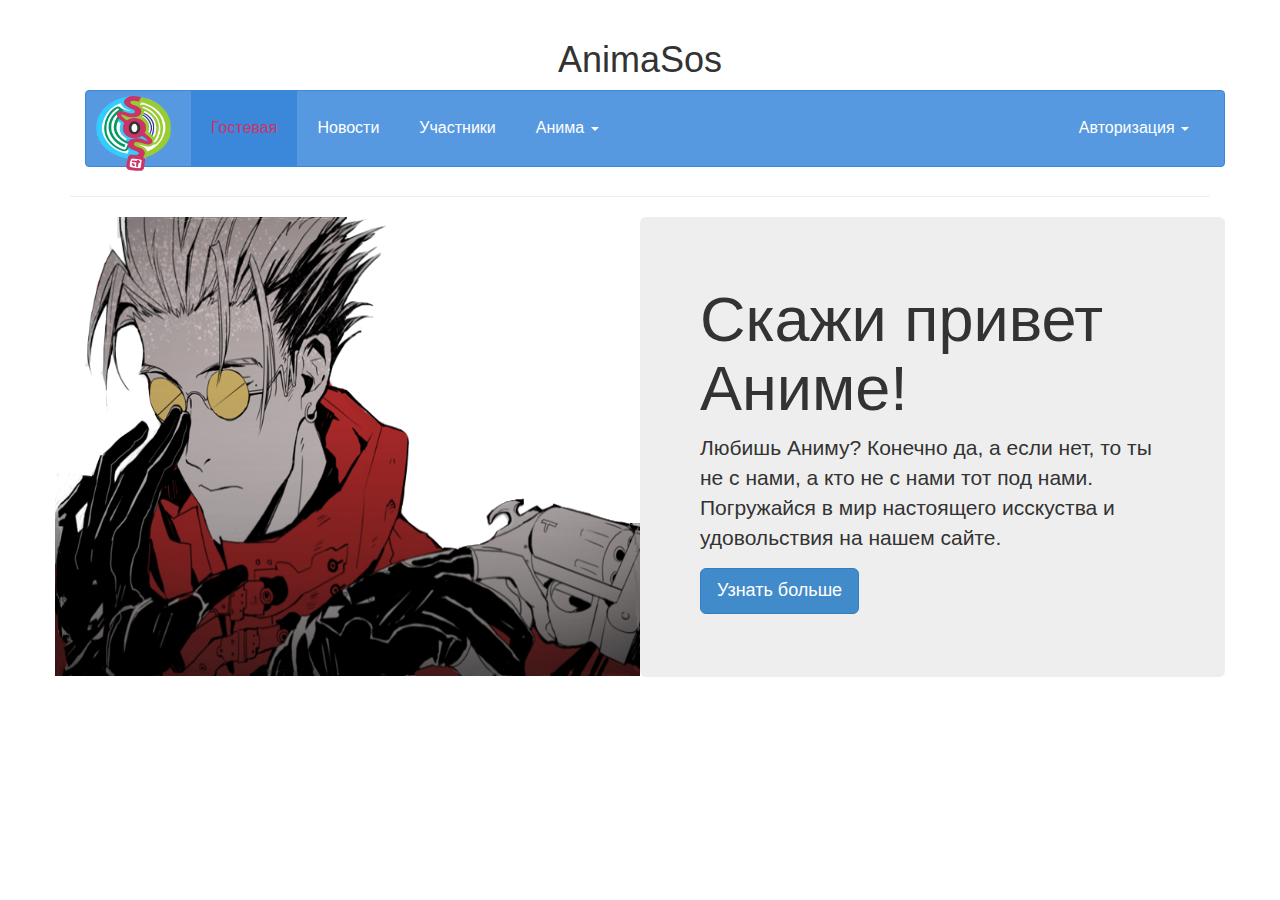
<file: index.html>
<!DOCTYPE html>
<html lang="ru">
<head>
    <meta charset="UTF-8">
    <meta http-equiv="X-UA-Compatible" content="IE=edge">
    <meta name="viewport" content="width=device-width, initial-scale=1">
    <title>AnimaSoS</title>
    <!-- Bootstrap -->
    <link href="libs/bootstrap/css/bootstrap.css" rel="stylesheet">
    <link rel="stylesheet" href="css/style.css">
</head>
<body>
<div class="container">
    <header class="page-header">
        <h1 class="page-header__site-title text-center">AnimaSos</h1>

        <div class="container">
            <nav class="navbar navbar-default" role="navigation">
                <div class="container-fluid">
                    <!-- Brand and toggle get grouped for better mobile display -->
                    <div class="navbar-header">
                        <button type="button" class="navbar-toggle" data-toggle="collapse"
                                data-target="#bs-example-navbar-collapse-1">
                            <span class="sr-only">Toggle navigation</span>
                            <span class="icon-bar"></span>
                            <span class="icon-bar"></span>
                            <span class="icon-bar"></span>
                        </button>
                        <a class="navbar-brand" href="index.html"><img src="img/logo.png" alt="main-logo" width="75"
                                                                       height="75px"></a>
                    </div>

                    <!-- Collect the nav links, forms, and other content for toggling -->
                    <div class="main-nav collapse navbar-collapse" id="bs-example-navbar-collapse-1">
                        <ul class="nav navbar-nav">
                            <li class="active"><a href="index.html">Гостевая</a></li>
                            <li><a href="#">Новости</a></li>
                            <li><a href="#">Участники</a></li>

                            <li class="dropdown">
                                <a href="#" class="dropdown-toggle" data-toggle="dropdown">Анима <b
                                        class="caret"></b></a>
                                <ul class="dropdown-menu">
                                    <li><a href="#">Новинки</a></li>
                                    <li><a href="#">Лучшее за месяц</a></li>
                                    <li><a href="#">Лучшее за все время</a></li>
                                    <li class="divider"></li>
                                    <li><a href="#">Скачать</a></li>
                                </ul>
                            </li>
                        </ul>

                        <ul class="nav navbar-nav navbar-right">
                            <li class="dropdown">
                                <a href="#" class="dropdown-toggle" data-toggle="dropdown">Авторизация <b
                                        class="caret"></b></a>
                                <ul class="dropdown-menu">
                                    <li><a href="auth.html">Войти</a></li>
                                    <li><a href="registration.html">Зарегистрироваться</a></li>
                                </ul>
                            </li>
                        </ul>
                    </div><!-- /.navbar-collapse -->
                </div><!-- /.container-fluid -->
            </nav>
        </div>
    </header>


    <main class="main-intro row">
        <div class="main-intro__img col-lg-6"></div>
        <div class="main-intro__jumbotron col-lg-6">
            <div class="jumbotron">
                <h1>Cкажи привет Аниме!</h1>

                <p>Любишь Аниму? Конечно да, а если нет, то ты не с нами, а кто не с нами тот
                    под нами. Погружайся в мир настоящего исскуства и удовольствия на нашем сайте.</p>

                <p><a class="btn btn-primary btn-lg" role="button">Узнать больше</a></p>
            </div>
        </div>
    </main><!-- /main-intro row-->

</div>

<!-- jQuery (necessary for Bootstrap's JavaScript plugins) -->
<script src="https://ajax.googleapis.com/ajax/libs/jquery/1.11.0/jquery.min.js"></script>
<!-- Include all compiled plugins (below), or include individual files as needed -->
<script src="libs/bootstrap/js/bootstrap.js"></script>
</body>
</html>
</file>
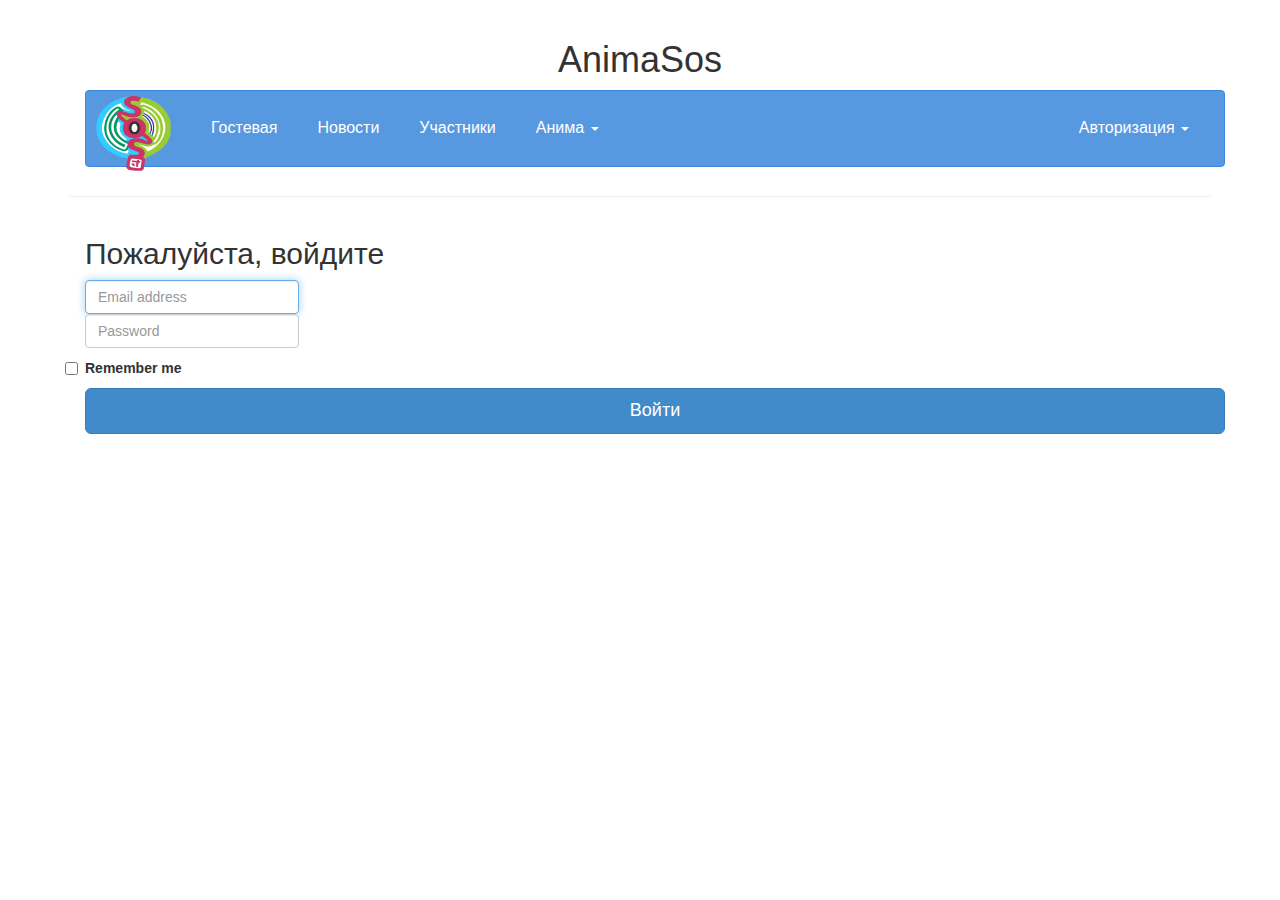
<file: auth.html>
<!DOCTYPE html>
<html lang="ru">
<head>
    <meta charset="UTF-8">
    <meta http-equiv="X-UA-Compatible" content="IE=edge">
    <meta name="viewport" content="width=device-width, initial-scale=1">
    <title>AnimaSoS</title>
    <!-- Bootstrap -->
    <link href="libs/bootstrap/css/bootstrap.css" rel="stylesheet">
    <link rel="stylesheet" href="css/style.css">
</head>
<body>
<div class="container">
    <header class="page-header">
        <h1 class="page-header__site-title text-center">AnimaSos</h1>

        <div class="container">
            <nav class="navbar navbar-default" role="navigation">
                <div class="container-fluid">
                    <!-- Brand and toggle get grouped for better mobile display -->
                    <div class="navbar-header">
                        <button type="button" class="navbar-toggle" data-toggle="collapse"
                                data-target="#bs-example-navbar-collapse-1">
                            <span class="sr-only">Toggle navigation</span>
                            <span class="icon-bar"></span>
                            <span class="icon-bar"></span>
                            <span class="icon-bar"></span>
                        </button>
                        <a class="navbar-brand" href="index.html"><img src="img/logo.png" alt="main-logo" width="75"
                                                                       height="75px"></a>
                    </div>

                    <!-- Collect the nav links, forms, and other content for toggling -->
                    <div class="main-nav collapse navbar-collapse" id="bs-example-navbar-collapse-1">
                        <ul class="nav navbar-nav">
                            <li><a href="index.html">Гостевая</a></li>
                            <li><a href="#">Новости</a></li>
                            <li><a href="#">Участники</a></li>

                            <li class="dropdown">
                                <a href="#" class="dropdown-toggle" data-toggle="dropdown">Анима <b
                                        class="caret"></b></a>
                                <ul class="dropdown-menu">
                                    <li><a href="#">Новинки</a></li>
                                    <li><a href="#">Лучшее за месяц</a></li>
                                    <li><a href="#">Лучшее за все время</a></li>
                                    <li class="divider"></li>
                                    <li><a href="#">Скачать</a></li>
                                </ul>
                            </li>
                        </ul>

                        <ul class="nav navbar-nav navbar-right">
                            <li class="dropdown">
                                <a href="#" class="dropdown-toggle" data-toggle="dropdown">Авторизация <b
                                        class="caret"></b></a>
                                <ul class="dropdown-menu">
                                    <li><a href="auth.html">Войти</a></li>
                                    <li><a href="registration.html">Зарегистрироваться</a></li>
                                </ul>
                            </li>
                        </ul>
                    </div><!-- /.navbar-collapse -->
                </div><!-- /.container-fluid -->
            </nav>
        </div>
    </header>

    <div class="container">

        <form class="form-signin" role="form">
            <h2 class="form-signin-heading">Пожалуйста, войдите</h2>
            <input type="email" class="form-control" placeholder="Email address" required autofocus>
            <input type="password" class="form-control" placeholder="Password" required>
            <label class="checkbox">
                <input type="checkbox" value="remember-me"> Remember me
            </label>
            <button class="btn btn-lg btn-primary btn-block" type="submit">Войти</button>
        </form>

    </div> <!-- /container -->

</div>


<!-- jQuery (necessary for Bootstrap's JavaScript plugins) -->
<script src="https://ajax.googleapis.com/ajax/libs/jquery/1.11.0/jquery.min.js"></script>
<!-- Include all compiled plugins (below), or include individual files as needed -->
<script src="libs/bootstrap/js/bootstrap.js"></script>
</body>
</html>
</file>
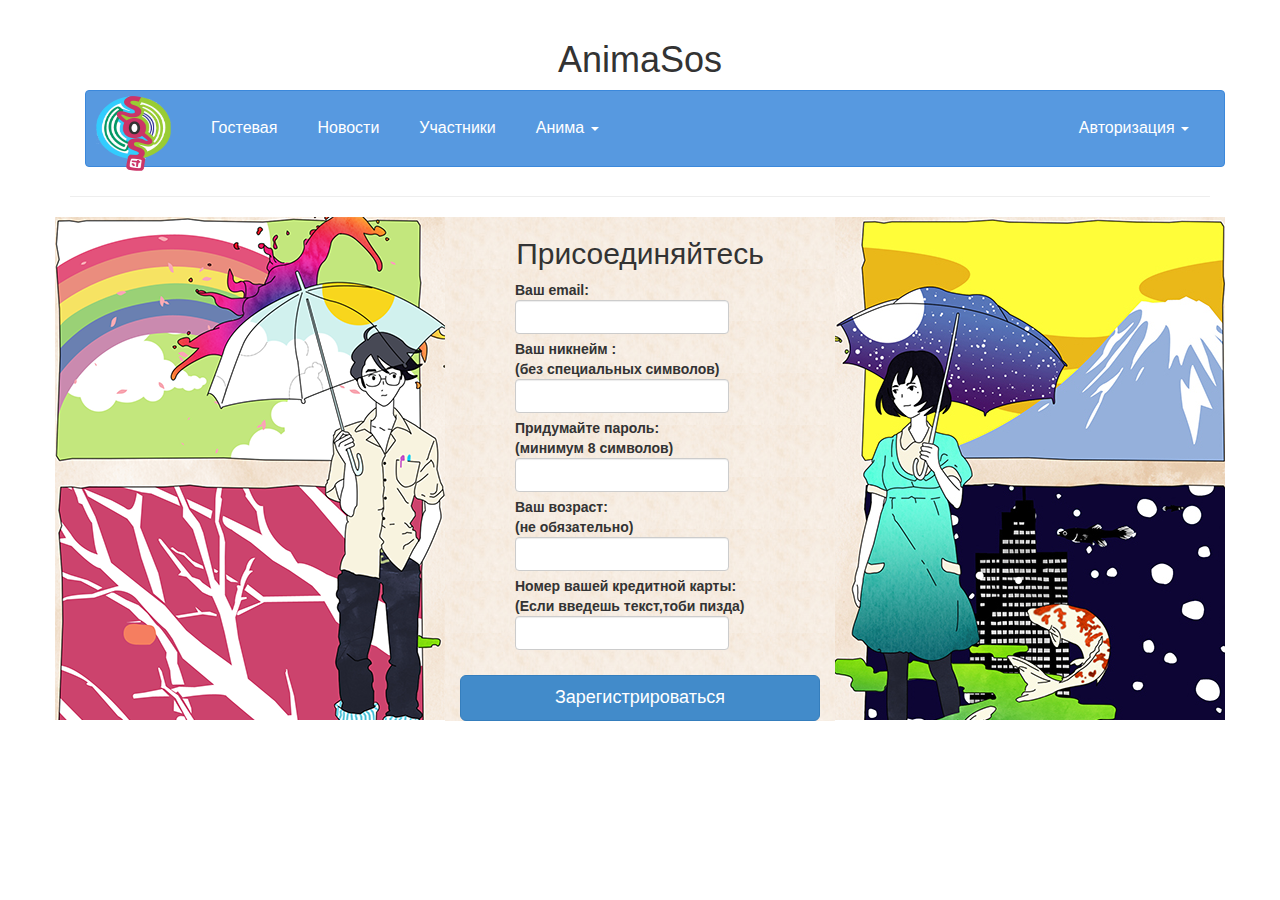
<file: registration.html>
<!DOCTYPE html>
<html lang="ru">
<head>
    <meta charset="UTF-8">
    <meta http-equiv="X-UA-Compatible" content="IE=edge">
    <meta name="viewport" content="width=device-width, initial-scale=1">
    <title>AnimaSoS</title>
    <!-- Bootstrap -->
    <link href="libs/bootstrap/css/bootstrap.css" rel="stylesheet">
    <link rel="stylesheet" href="css/style.css">
</head>
<body>
<div class="container">
    <header class="page-header">
        <h1 class="page-header__site-title text-center">AnimaSos</h1>

        <div class="container">
            <nav class="navbar navbar-default" role="navigation">
                <div class="container-fluid">
                    <!-- Brand and toggle get grouped for better mobile display -->
                    <div class="navbar-header">
                        <button type="button" class="navbar-toggle" data-toggle="collapse"
                                data-target="#bs-example-navbar-collapse-1">
                            <span class="sr-only">Toggle navigation</span>
                            <span class="icon-bar"></span>
                            <span class="icon-bar"></span>
                            <span class="icon-bar"></span>
                        </button>
                        <a class="navbar-brand" href="index.html"><img src="img/logo.png" alt="main-logo" width="75"
                                                                       height="75px"></a>
                    </div>

                    <!-- Collect the nav links, forms, and other content for toggling -->
                    <div class="main-nav collapse navbar-collapse" id="bs-example-navbar-collapse-1">
                        <ul class="nav navbar-nav">
                            <li><a href="index.html">Гостевая</a></li>
                            <li><a href="#">Новости</a></li>
                            <li><a href="#">Участники</a></li>

                            <li class="dropdown">
                                <a href="#" class="dropdown-toggle" data-toggle="dropdown">Анима <b
                                        class="caret"></b></a>
                                <ul class="dropdown-menu">
                                    <li><a href="#">Новинки</a></li>
                                    <li><a href="#">Лучшее за месяц</a></li>
                                    <li><a href="#">Лучшее за все время</a></li>
                                    <li class="divider"></li>
                                    <li><a href="#">Скачать</a></li>
                                </ul>
                            </li>
                        </ul>

                        <ul class="nav navbar-nav navbar-right">
                            <li class="dropdown">
                                <a href="#" class="dropdown-toggle" data-toggle="dropdown">Авторизация <b
                                        class="caret"></b></a>
                                <ul class="dropdown-menu">
                                    <li><a href="auth.html">Войти</a></li>
                                    <li><a href="registration.html">Зарегистрироваться</a></li>
                                </ul>
                            </li>
                        </ul>
                    </div><!-- /.navbar-collapse -->
                </div><!-- /.container-fluid -->
            </nav>
        </div>
    </header>

    <main class="main-registration row">
        <div class="main-registration__img hidden-xs hidden-sm col-md-4 col-lg-4"></div>
        <form action="#" name="registration" class="form-registration col-md-4 col-lg-4">
            <h2 class="form-registration__header text-center">Присоединяйтесь</h2>

            <div class="form-registration__item-list">
                <label class="form-registration__item">
                    Ваш email: <br>
                    <input class="form-control" type="text" name="registration[email]">
                </label>
                <label class="form-registration__item">
                    Ваш никнейм :<br>
                    (без специальных символов)
                    <input type="text" class="form-control" name="registration[username]">
                </label>
                <label class="form-registration__item">
                    Придумайте пароль:<br>
                    (минимум 8 символов)
                    <input type="text" class="form-control" name="registration[password]">
                </label>
                <label class="form-registration__item">
                    Ваш возраст:<br>
                    (не обязательно)
                    <input type="number" min="8" class="form-control" name="registration[age]">
                </label>
                <label class="form-registration__item">
                    Номер вашей кредитной карты:<br>
                    (Если введешь текст,тоби пизда)
                    <input type="text" class="form-control" name="registration[money]">
                </label>
            </div>
            <button class="btn btn-lg btn-primary btn-block">
                Зарегистрироваться
            </button>

        </form>
        <div class="main-registration__img hidden-xs hidden-sm col-md-4 col-lg-4"></div>
    </main>
</div>


<!-- jQuery (necessary for Bootstrap's JavaScript plugins) -->
<script src="https://ajax.googleapis.com/ajax/libs/jquery/1.11.0/jquery.min.js"></script>
<!-- Include all compiled plugins (below), or include individual files as needed -->
<script src="libs/bootstrap/js/bootstrap.js"></script>
</body>
</html>
</file>
<file: css/style.css>
/*Подключаем стили основных страниц
---------------------------------------*/
@import url(index.css);
@import url(auth.css);
@import url(registration.css);
@import url(successful_reg.css);
@import url(users.css);
</file>
